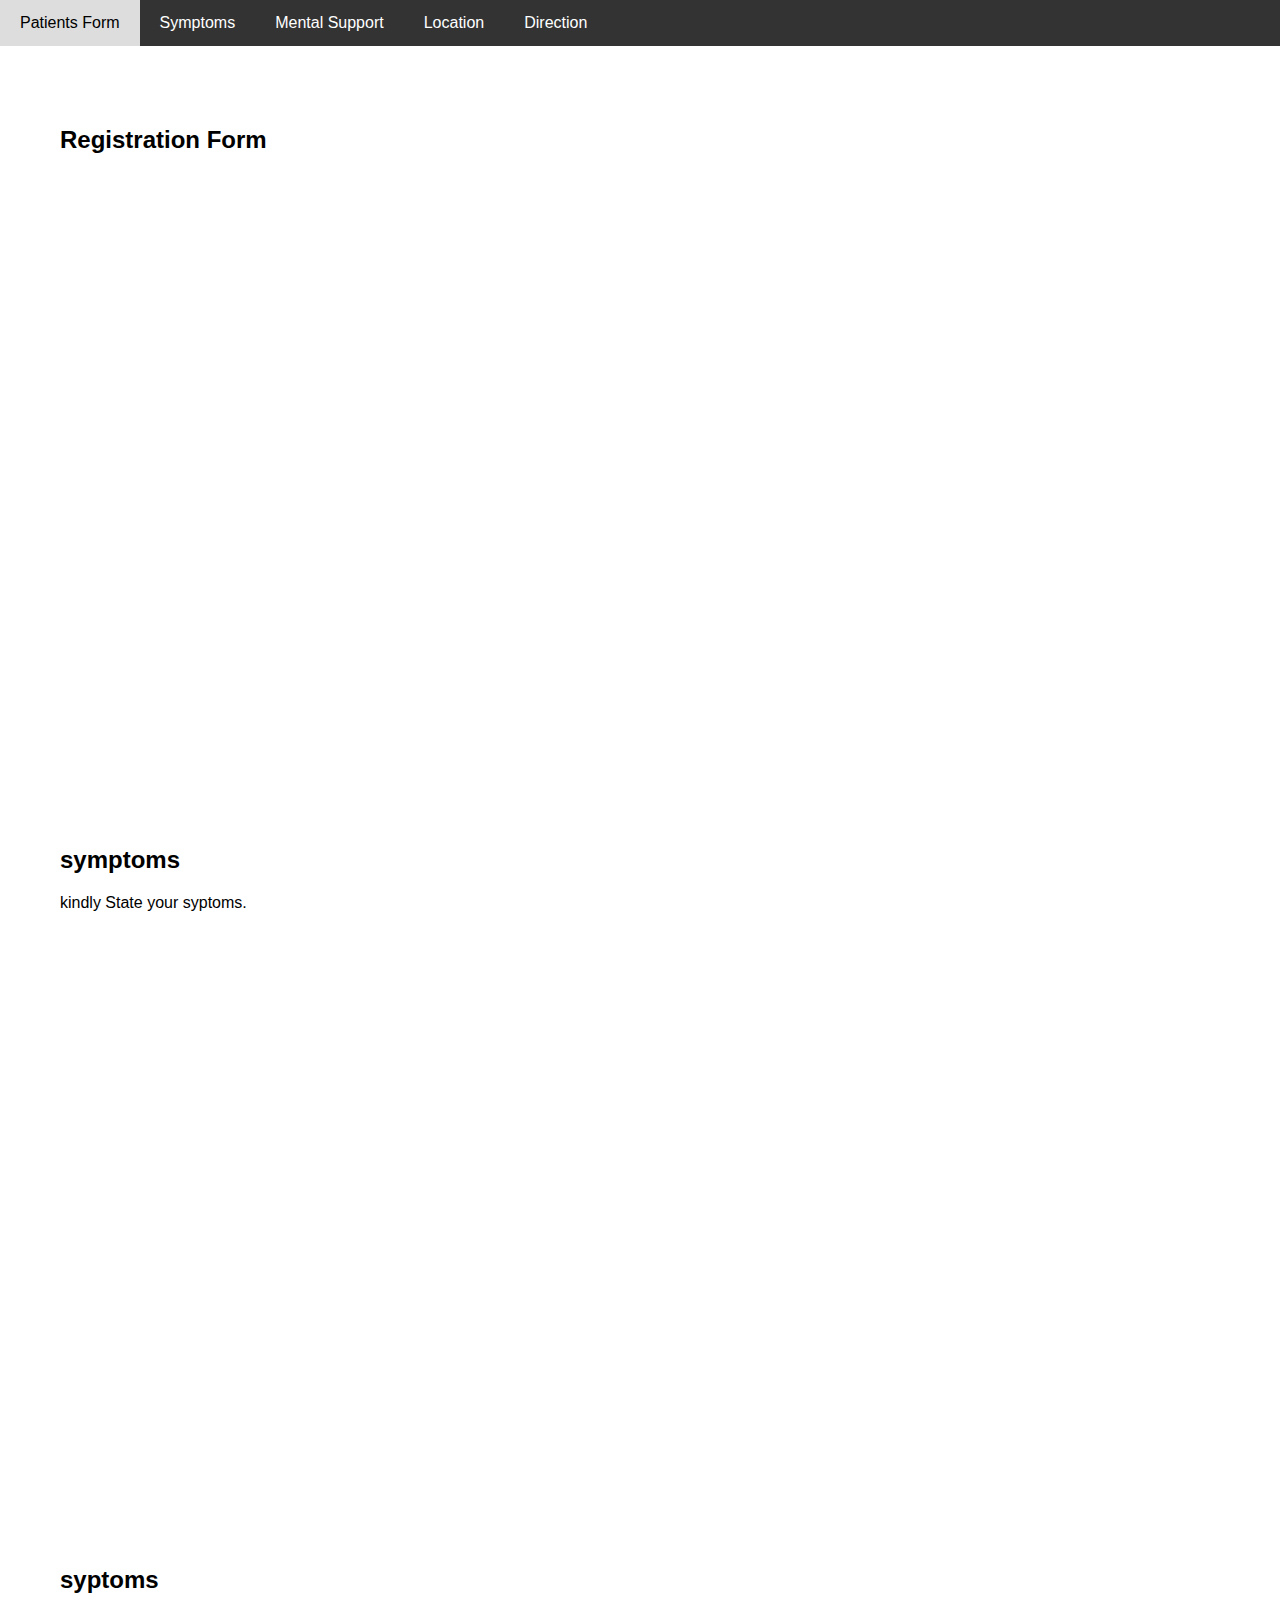
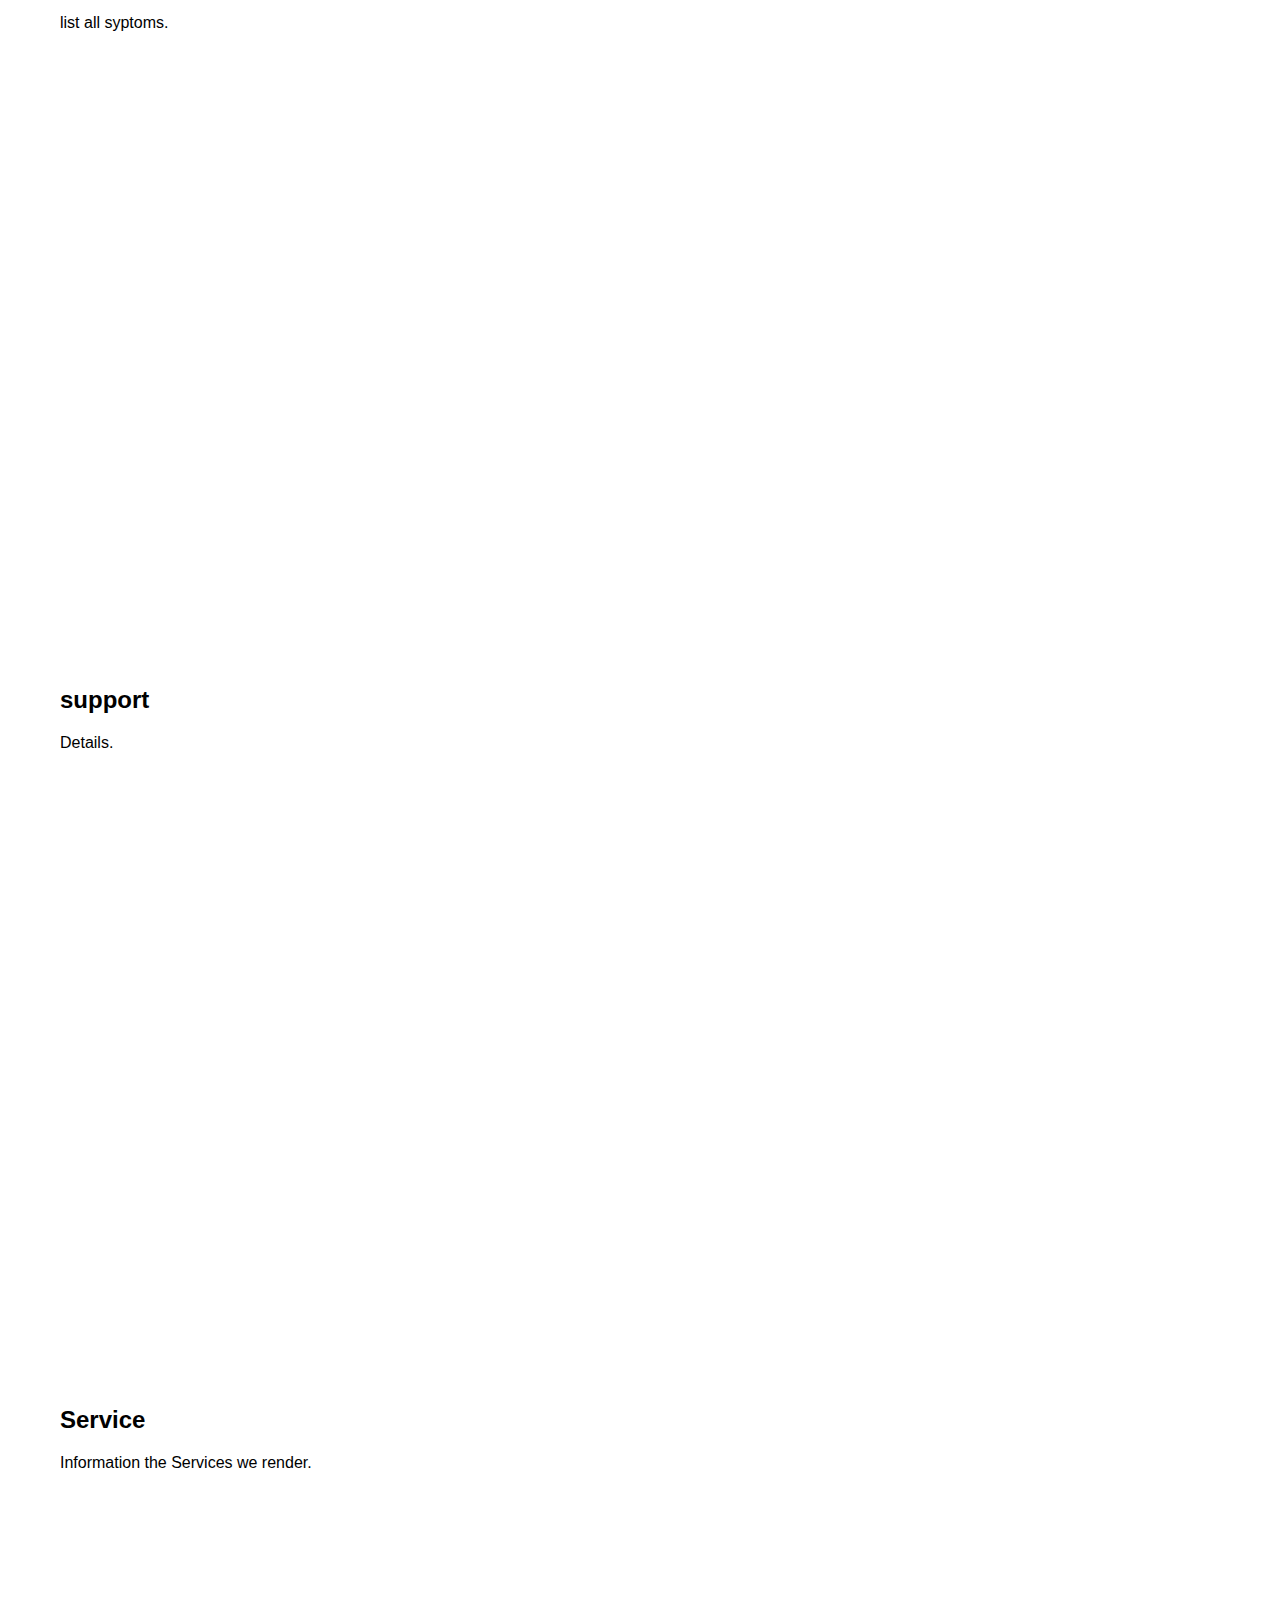
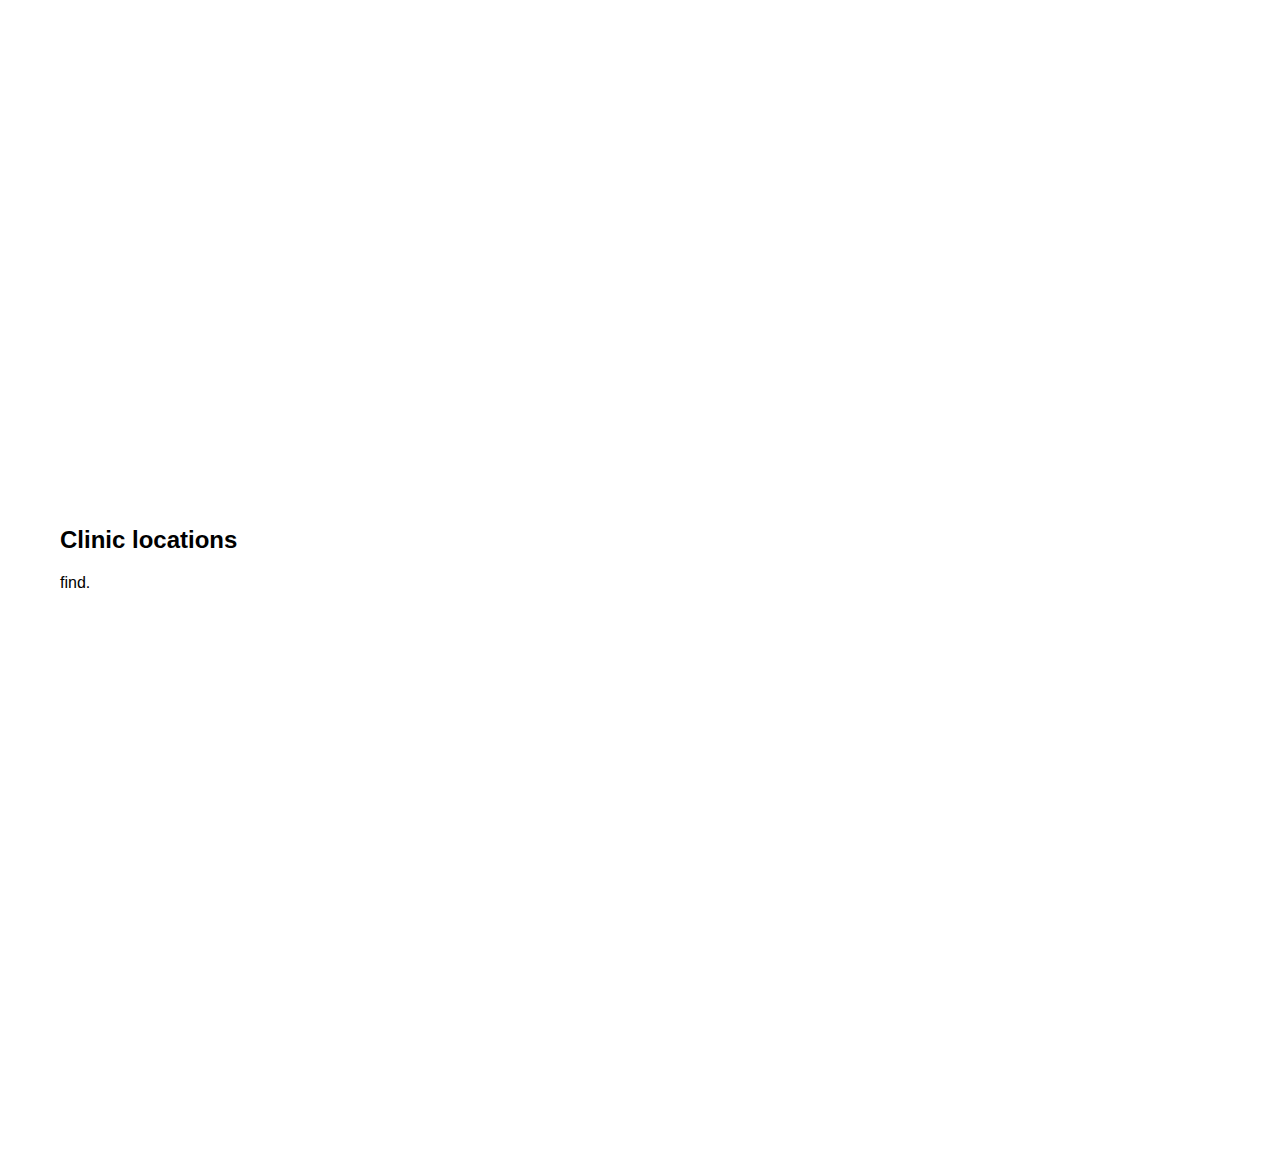
<file: menu.html>
<!DOCTYPE html>
<html lang="en">
<head>
    <meta charset="UTF-8">
    <meta name="viewport" content="width=device-width, initial-scale=1.0">
    <title>Website with Navigation</title>
    <style>
        body {
            font-family: Arial, sans-serif;
            margin: 0;
            padding: 0;
        }
        nav {
            background-color: #333;
            overflow: hidden;
        }
        nav ul {
            list-style-type: none;
            margin: 0;
            padding: 0;
        }
        nav ul li {
            float: left;
        }
        nav ul li a {
            display: block;
            color: white;
            text-align: center;
            padding: 14px 20px;
            text-decoration: none;
        }
        nav ul li a:hover {
            background-color: #ddd;
            color: black;
        }
        section {
            padding: 60px;
            height: 600px;
        }
        #about {
            background-color: #f1f1f1;
        }
        #scholarship {
            background-color: #e7e7e7;
        }
        #training {
            background-color: #d9d9d9;
        }
        #contact {
            background-color: #c2c2c2;
        }
    </style>
</head>
<body>

    <!-- Navigation Bar -->
    <nav>
        <ul>
            <li><a href="patientsform,html">Patients Form</a></li>
            <li><a href="symptoms.html">Symptoms</a></li>
            <li><a href="support.html">Mental Support</a></li>
            <li><a href="location.html">Location</a></li>
            <li><a href="direction.html">Direction</a></li>
        </ul>
    </nav>

    <!-- Sections -->
    <section id="Form">
        <h2>Registration Form</h2>
        <p></p>
    </section>

    <section id="symptomchecker">
        <h2>symptoms</h2>
        <p>kindly State your syptoms.</p>
    </section>

    <section id="syptoms">
        <h2>syptoms</h2>
        <p>list all syptoms.</p>
    </section>

    <section id="mentalsupport">
        <h2>support</h2>
        <p>Details.</p>
    </section>

    <section id="Service">
        <h2>Service</h2>
        <p>Information the Services we render.</p>
    </section>

    <section id="location">
        <h2>Clinic locations</h2>
        <p>find.</p>
    </section>

</body>
</html>
</file>
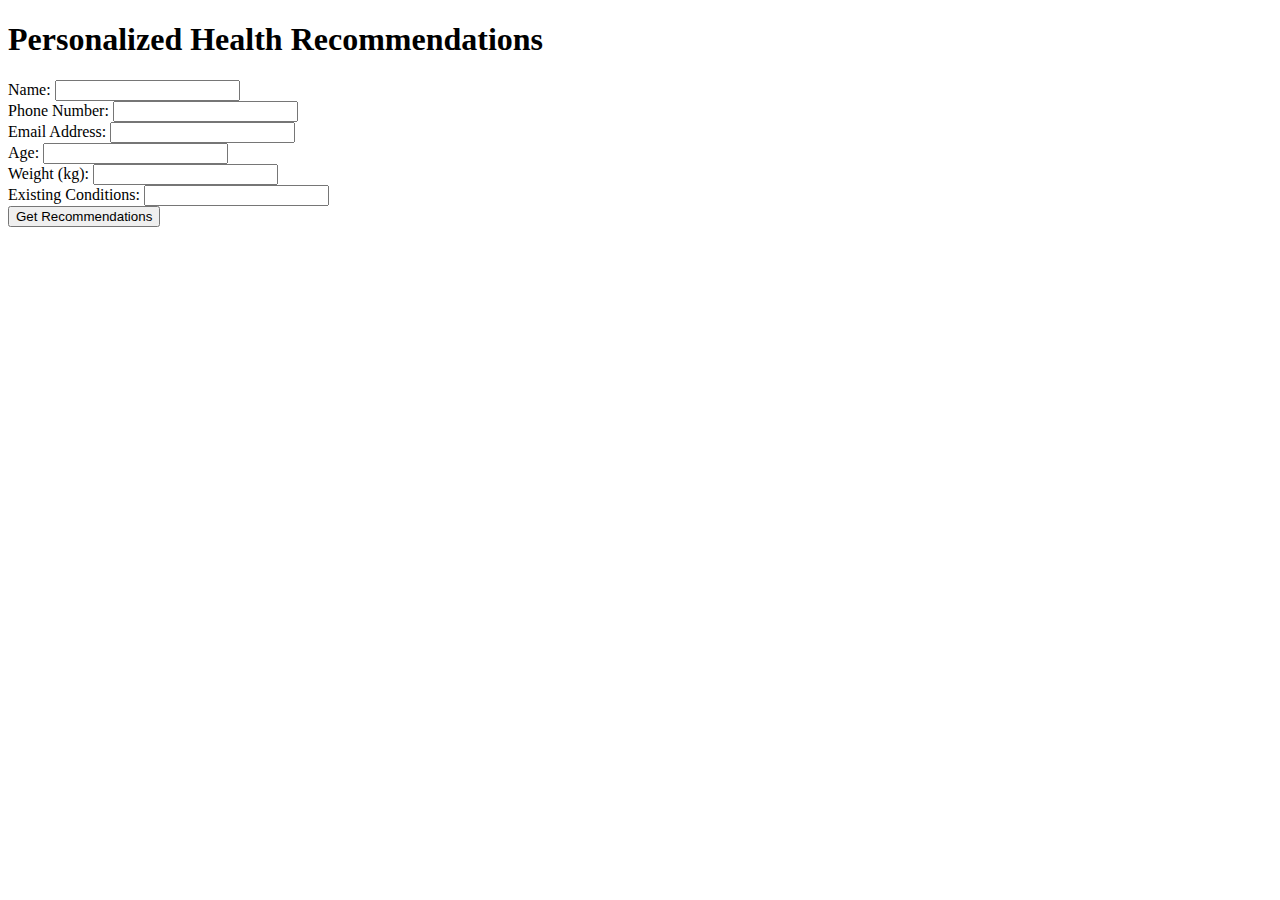
<file: patientsform.html>
<!DOCTYPE html>
<html lang="en">
<head>
    <meta charset="UTF-8">
    <meta name="viewport" content="width=device-width, initial-scale=1.0">
    <title>Personalized Medicine</title>
</head>
<body>
    <h1>Personalized Health Recommendations</h1>
    <form id="personalized-form">
        <label for="name">Name:</label>
        <input type="text" id="name" required><br>
        <label for="Phone">Phone Number:</label>
        <input type="text" id="number" required><br>
        <label for="email">Email Address:</label>
        <input type="text" id="email" required><br>
        <label for="age">Age:</label>
        <input type="number" id="age" required><br>
        <label for="weight">Weight (kg):</label>
        <input type="number" id="weight" required><br>
        <label for="conditions">Existing Conditions:</label>
        <input type="text" id="conditions"><br>
        <button type="submit">Get Recommendations</button>
    </form>
    <div id="recommendations"></div>

    <script>
        document.getElementById("personalized-form").addEventListener("submit", function (e) {
            e.preventDefault();
            const age = document.getElementById("age").value;
            const weight = document.getElementById("weight").value;
            const conditions = document.getElementById("conditions").value;
            // Placeholder for backend API integration
            document.getElementById("recommendations").innerText = "Your recommendations will appear here.";
        });
    </script>
</body>
</html>
</file>
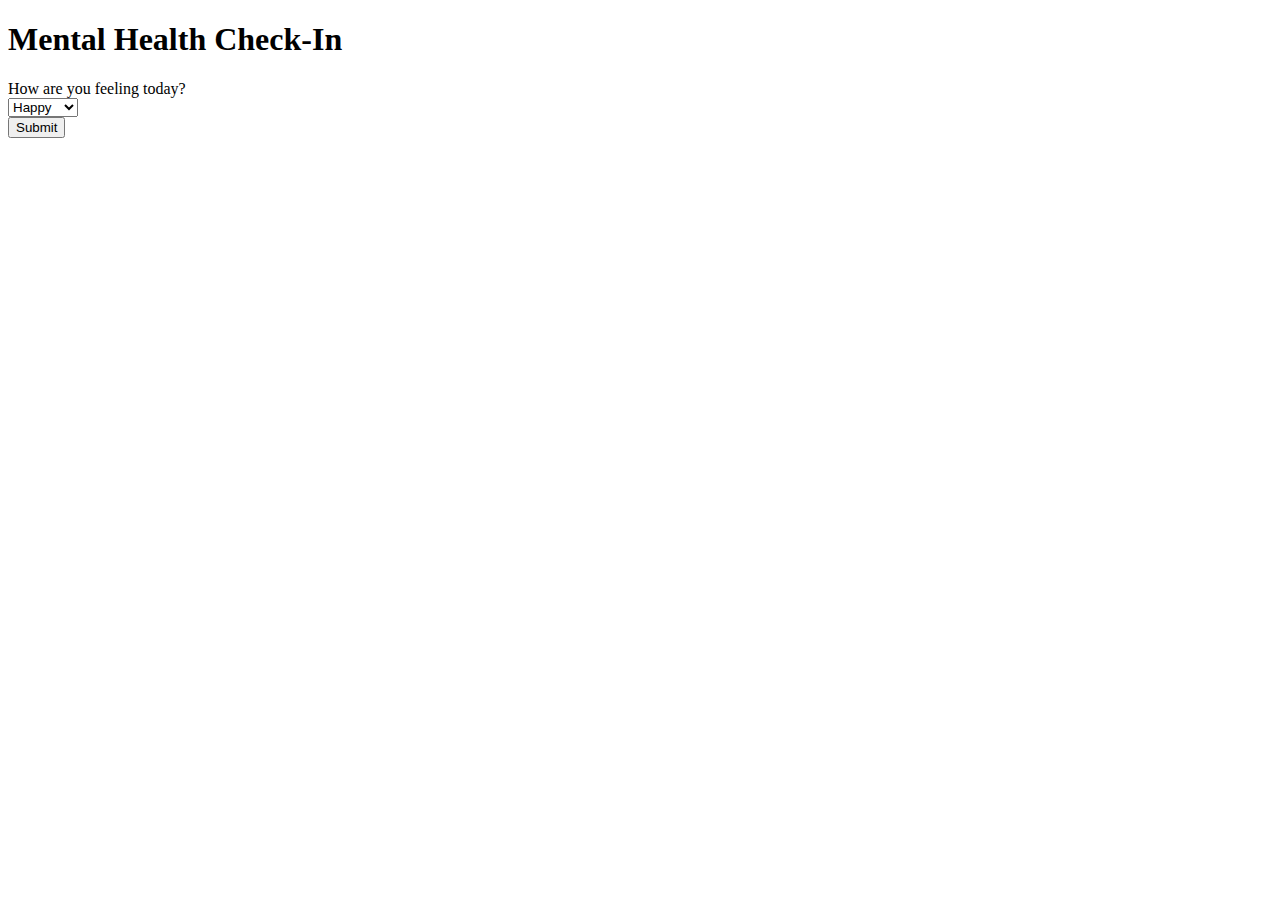
<file: support.html>
<!DOCTYPE html>
<html lang="en">
<head>
    <meta charset="UTF-8">
    <meta name="viewport" content="width=device-width, initial-scale=1.0">
    <title>Mental Health Support</title>
</head>
<body>
    <h1>Mental Health Check-In</h1>
    <form id="mood-form">
        <label for="mood">How are you feeling today?</label><br>
        <select id="mood" required>
            <option value="happy">Happy</option>
            <option value="sad">Sad</option>
            <option value="anxious">Anxious</option>
            <option value="angry">Angry</option>
        </select><br>
        <button type="submit">Submit</button>
    </form>
    <div id="resources"></div>

    <script>
        document.getElementById("mood-form").addEventListener("submit", function (e) {
            e.preventDefault();
            const mood = document.getElementById("mood").value;
            let advice = "Resources: ";
            switch (mood) {
                case "happy":
                    advice += "Keep a gratitude journal!";
                    break;
                case "sad":
                    advice += "Try reaching out to a friend.";
                    break;
                case "anxious":
                    advice += "Practice deep breathing exercises.";
                    break;
                case "angry":
                    advice += "Go for a walk to cool off.";
                    break;
            }
            document.getElementById("resources").innerText = advice;
        });
    </script>
</body>
</html>
</file>
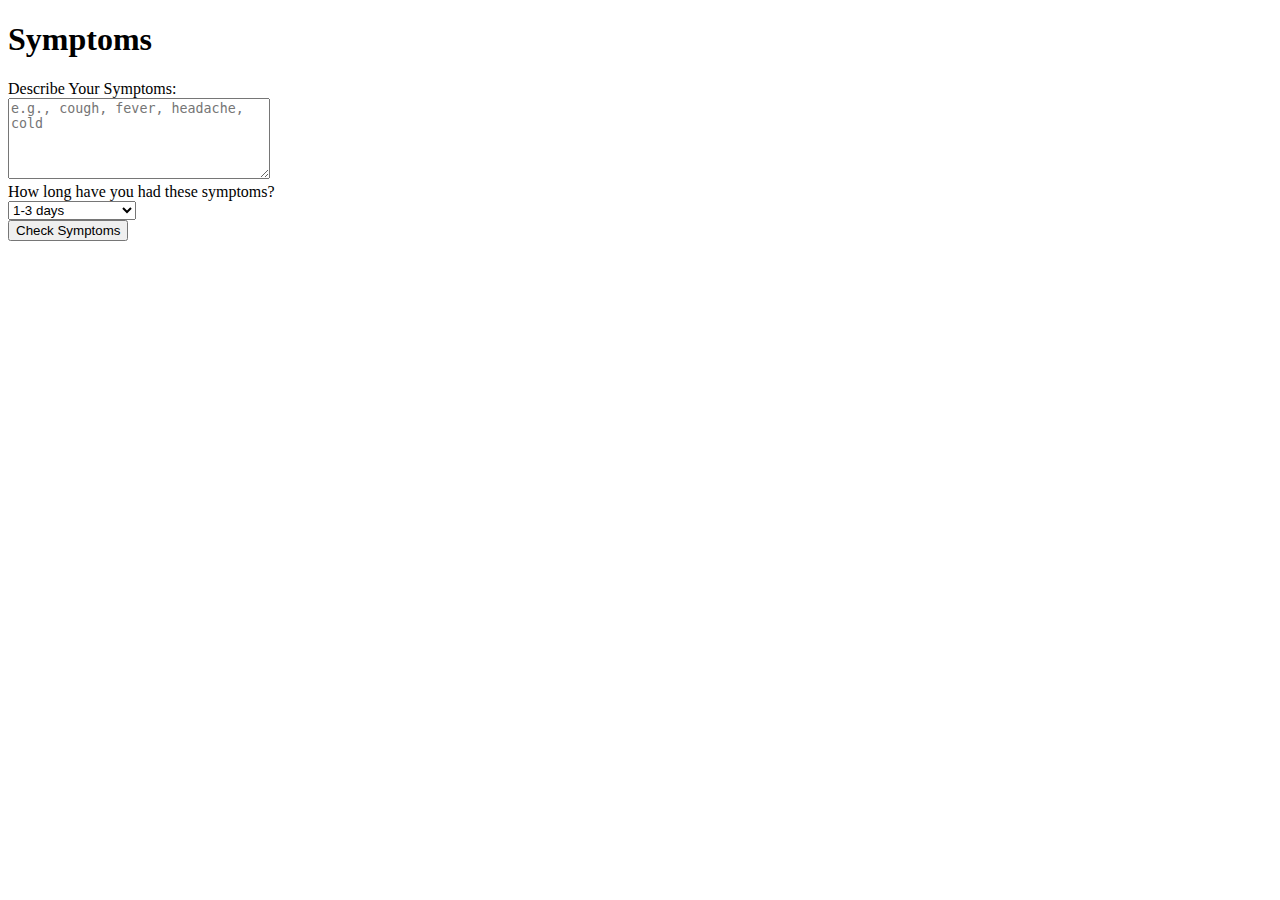
<file: symptoms.html>
<!DOCTYPE html>
<html lang="en">
<head>
    <meta charset="UTF-8">
    <meta name="viewport" content="width=device-width, initial-scale=1.0">
    <title>Early Disease Detection Tool</title>
</head>
<body>
    <h1>Symptoms</h1>
    <form id="symptom-form">
        <label for="symptoms">Describe Your Symptoms:</label><br>
        <textarea id="symptoms" rows="5" cols="30" placeholder="e.g., cough, fever, headache, cold"></textarea><br>
        
        <label for="duration">How long have you had these symptoms?</label><br>
        <select id="duration">
            <option value="1-3 days">1-3 days</option>
            <option value="4-7 days">4-7 days</option>
            <option value="more than a week">More than a week</option>
        </select><br>
        
        <button type="submit">Check Symptoms</button>
    </form>

    <div id="results"></div>

    <script>
        document.getElementById("symptom-form").addEventListener("submit", function (e) {
            e.preventDefault();
            const symptoms = document.getElementById("symptoms").value.toLowerCase();
            const duration = document.getElementById("duration").value;

            let advice = "";
            
            // Simple logic for symptom analysis (this can be expanded later with AI or APIs)
            if (symptoms.includes("fever") && symptoms.includes("cough") && duration === "1-3 days") {
                advice = "You may be experiencing flu-like symptoms. Please consult a healthcare professional.";
            } else if (symptoms.includes("headache") && symptoms.includes("neck stiffness")) {
                advice = "This could be a sign of a serious condition, such as meningitis. Seek medical attention immediately.";
            } else {
                advice = "Your symptoms are common but could vary. If they persist or worsen, please visit a clinic.";
            }

            document.getElementById("results").innerText = "Advice: " + advice;
        });
    </script>
</body>
</html>
</file>
